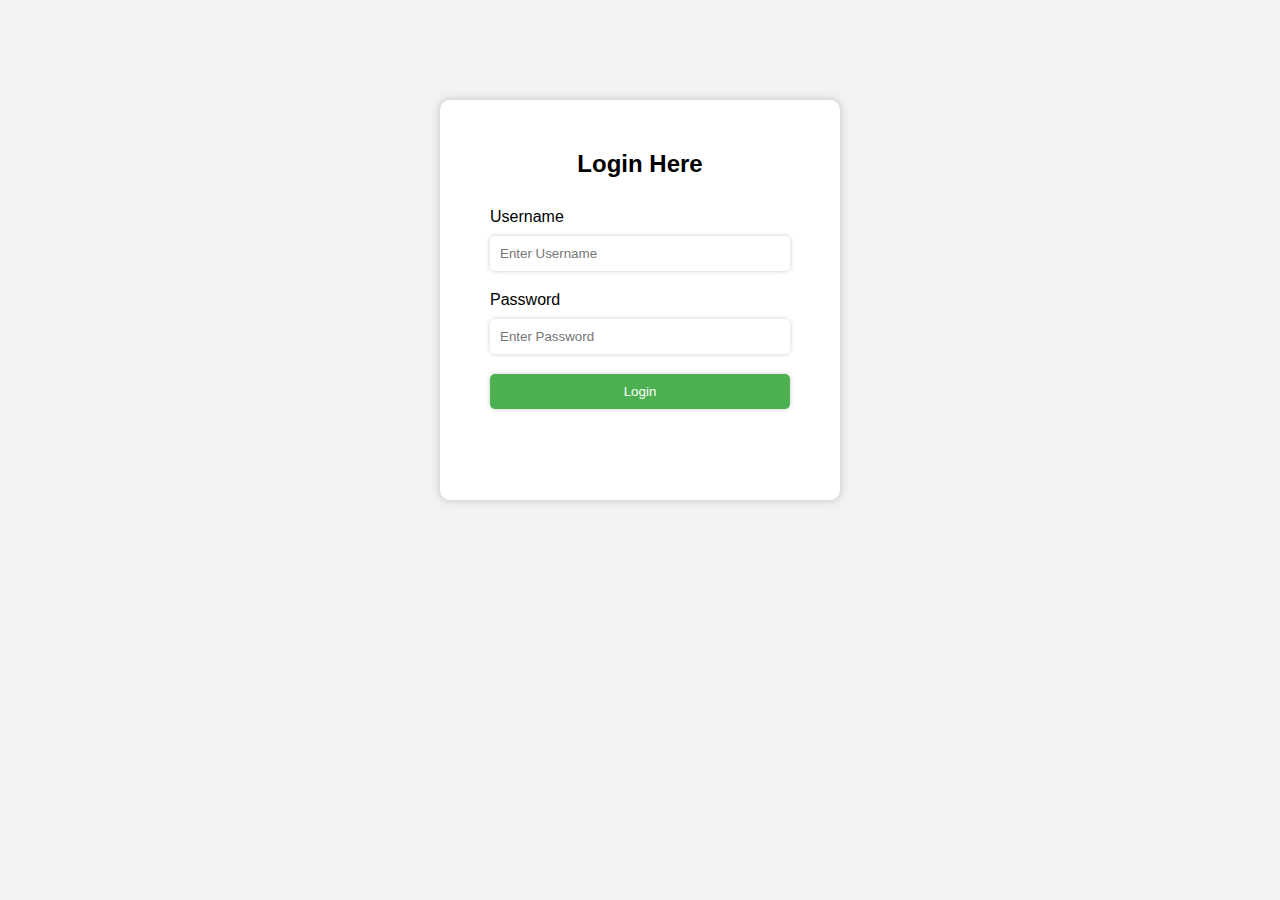
<file: index.html>
<!DOCTYPE html>
<html>
<head>
	<title>Login Page</title>
	<link rel="stylesheet" type="text/css" href="style.css">
</head>
<body>
	<div class="login-box">
		<h2>Login Here</h2>
		<form>
			<p>Username</p>
			<input type="text" name="username" placeholder="Enter Username">
			<p>Password</p>
			<input type="password" name="password" placeholder="Enter Password">
			<input type="submit" name="submit" value="Login">
			<p id="error-message"></p>
		</form>
	</div>
	<script src="script.js"></script>
</body>
</html>
</file>
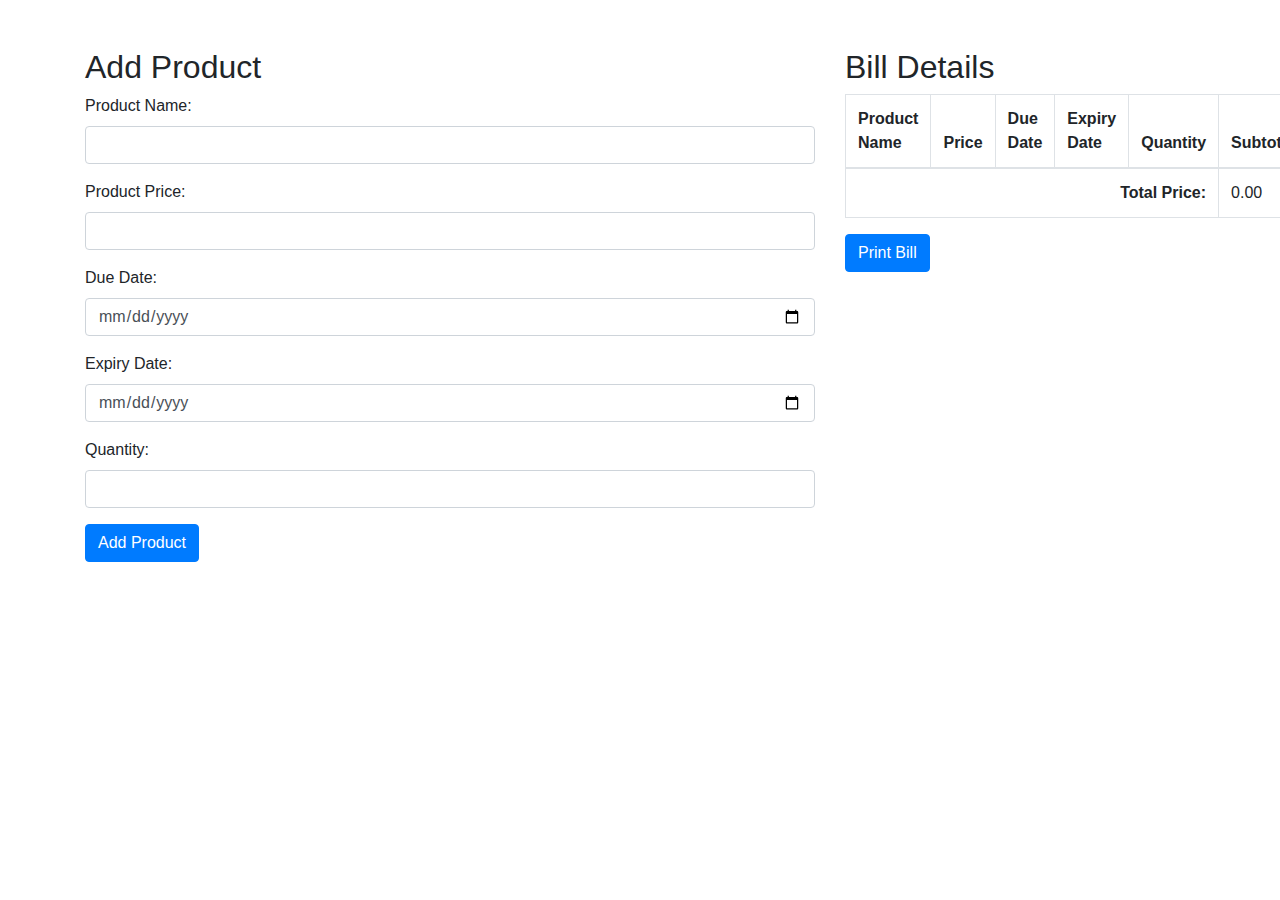
<file: product-Add.html>
<!DOCTYPE html>
<html>
  <head>
    <meta charset="utf-8">
    <title>Product Management</title>
    <link rel="stylesheet" href="https://stackpath.bootstrapcdn.com/bootstrap/4.3.1/css/bootstrap.min.css">
  </head>
  <body>
    <div class="container mt-5">
      <div class="row">
        <div class="col-md-8">
          <h2>Add Product</h2>
          <form id="product-form">
            <div class="form-group">
              <label for="product-name">Product Name:</label>
              <input type="text" class="form-control" id="product-name">
            </div>
            <div class="form-group">
              <label for="product-price">Product Price:</label>
              <input type="number" class="form-control" id="product-price" step="0.01">
            </div>
            <div class="form-group">
              <label for="product-due-date">Due Date:</label>
              <input type="date" class="form-control" id="product-due-date">
            </div>
            <div class="form-group">
              <label for="product-expiry-date">Expiry Date:</label>
              <input type="date" class="form-control" id="product-expiry-date">
            </div>
            <div class="form-group">
              <label for="product-quantity">Quantity:</label>
              <input type="number" class="form-control" id="product-quantity">
            </div>
            <button type="submit" class="btn btn-primary">Add Product</button>
          </form>
        </div>
        <div class="col-md-4">
          <h2>Bill Details</h2>
          <table class="table table-bordered">
            <thead>
              <tr>
                <th>Product Name</th>
                <th>Price</th>
                <th>Due Date</th>
                <th>Expiry Date</th>
                <th>Quantity</th>
                <th>Subtotal</th>
                <th>Action</th>
              </tr>
            </thead>
            <tbody id="product-table">
            </tbody>
            <tfoot>
              <tr>
                <th colspan="5" class="text-right">Total Price:</th>
                <td id="total-price">0.00</td>
                <td></td>
              </tr>
            </tfoot>
          </table>
          <button class="btn btn-primary" id="print-bill">Print Bill</button>
        </div>
      </div>
    </div>
    <script src="app.js"></script>
  </body>
</html>
</file>
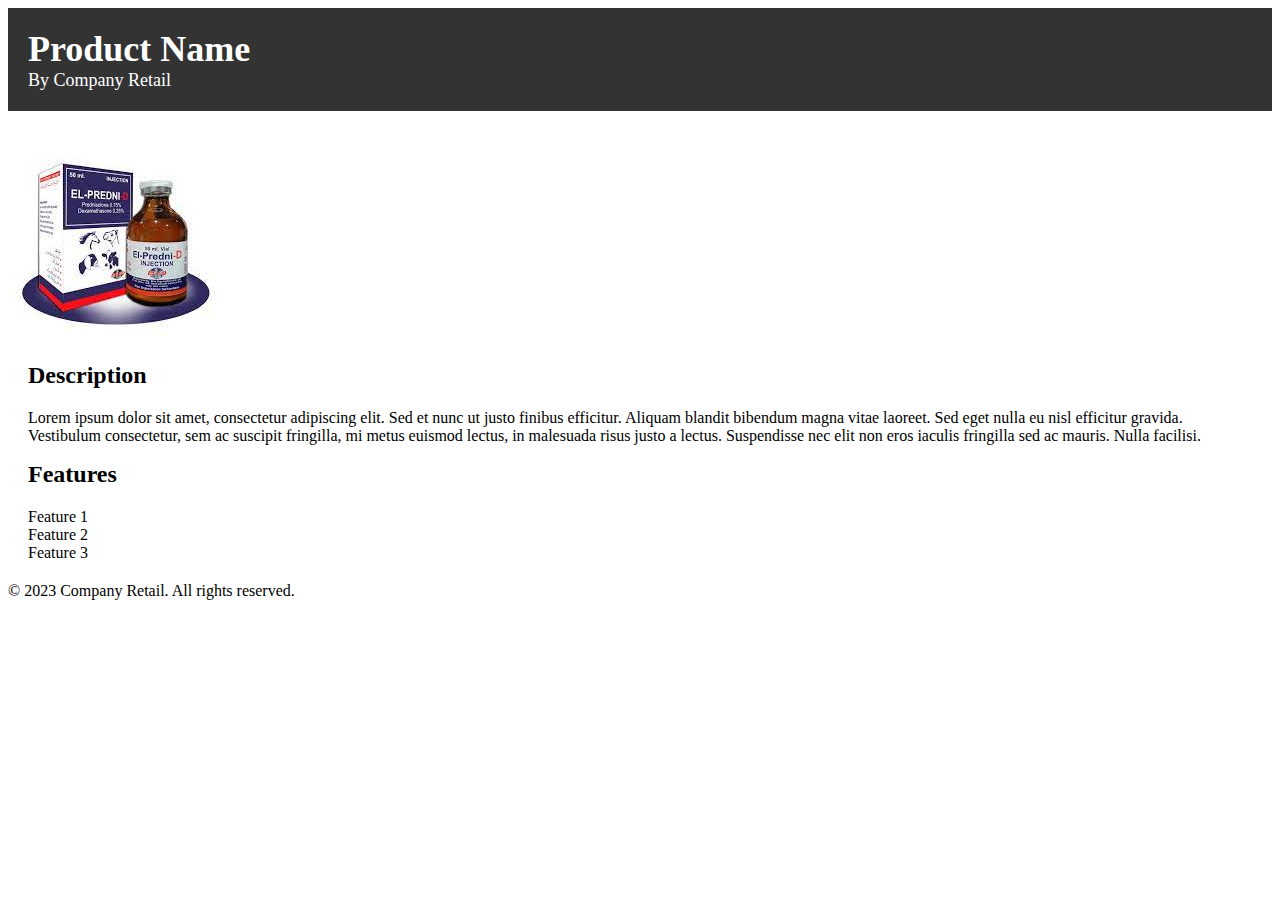
<file: product-view.html>
<!DOCTYPE html>
<html>
<head>
	<title>Product Name - Company Retail</title>
	<meta charset="UTF-8">
	<meta name="viewport" content="width=device-width, initial-scale=1.0">
	<link rel="stylesheet" type="text/css" href="C.css">
</head>
<body>
	<header>
		<h1>Product Name</h1>
		<p>By Company Retail</p>
	</header>
	<main>
		<div class="product-image">
			<img src="product-image.jpg" alt="Product Name">
		</div>
		<div class="product-description">
			<h2>Description</h2>
			<p>Lorem ipsum dolor sit amet, consectetur adipiscing elit. Sed et nunc ut justo finibus efficitur. Aliquam blandit bibendum magna vitae laoreet. Sed eget nulla eu nisl efficitur gravida. Vestibulum consectetur, sem ac suscipit fringilla, mi metus euismod lectus, in malesuada risus justo a lectus. Suspendisse nec elit non eros iaculis fringilla sed ac mauris. Nulla facilisi.</p>
			<h2>Features</h2>
			<ul>
				<li>Feature 1</li>
				<li>Feature 2</li>
				<li>Feature 3</li>
			</ul>
		</div>
	</main>
	<footer>
		<p>&copy; 2023 Company Retail. All rights reserved.</p>
	</footer>
</body>
</html>
</file>
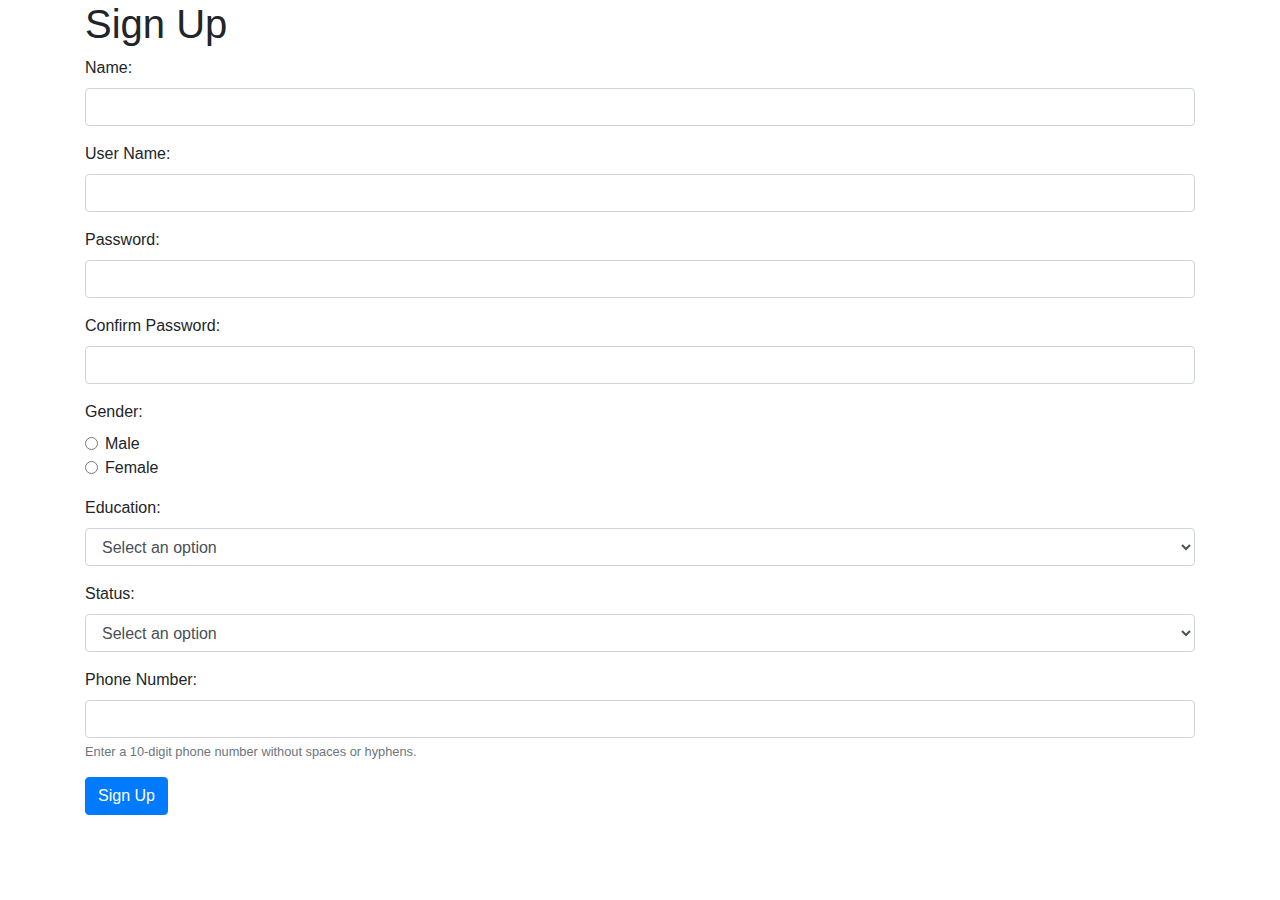
<file: signup-up.html>
<!DOCTYPE html>
<html lang="en">
<head>
  <meta charset="UTF-8">
  <title>Sign Up</title>
  <link rel="stylesheet" href="https://maxcdn.bootstrapcdn.com/bootstrap/4.5.2/css/bootstrap.min.css">
</head>
<body>

  <div class="container">
    <h1>Sign Up</h1>
    <form>
      <div class="form-group">
        <label for="name">Name:</label>
        <input type="text" class="form-control" id="name" name="name" required>
      </div>
      <div class="form-group">
        <label for="username">User Name:</label>
        <input type="text" class="form-control" id="username" name="username" required>
      </div>
      <div class="form-group">
        <label for="password">Password:</label>
        <input type="password" class="form-control" id="password" name="password" required>
      </div>
      <div class="form-group">
        <label for="confirm-password">Confirm Password:</label>
        <input type="password" class="form-control" id="confirm-password" name="confirm-password" required>
      </div>
      <div class="form-group">
        <label>Gender:</label>
        <div class="form-check">
          <input class="form-check-input" type="radio" name="gender" id="male" value="male" required>
          <label class="form-check-label" for="male">
            Male
          </label>
        </div>
        <div class="form-check">
          <input class="form-check-input" type="radio" name="gender" id="female" value="female">
          <label class="form-check-label" for="female">
            Female
          </label>
        </div>
      </div>
      <div class="form-group">
        <label for="education">Education:</label>
        <select class="form-control" id="education" name="education">
          <option value="">Select an option</option>
          <option value="high-school">High School</option>
          <option value="bachelor">Bachelor's Degree</option>
          <option value="master">Master's Degree</option>
          <option value="doctorate">Doctorate Degree</option>
        </select>
      </div>
      <div class="form-group">
        <label for="status">Status:</label>
        <select class="form-control" id="status" name="status">
          <option value="">Select an option</option>
          <option value="student">Student</option>
          <option value="employee">Employee</option>
          <option value="unemployed">Unemployed</option>
        </select>
      </div>
      <div class="form-group">
        <label for="phone">Phone Number:</label>
        <input type="tel" class="form-control" id="phone" name="phone" pattern="[0-9]{10}" required>
        <small class="form-text text-muted">Enter a 10-digit phone number without spaces or hyphens.</small>
      </div>
      <button type="submit" class="btn btn-primary">Sign Up</button>
    </form>
  </div>

  <script src="https://code.jquery.com/jquery-3.5.1.slim.min.js"></script>
  <script src="https://cdn.jsdelivr.net/npm/@popperjs
</file>
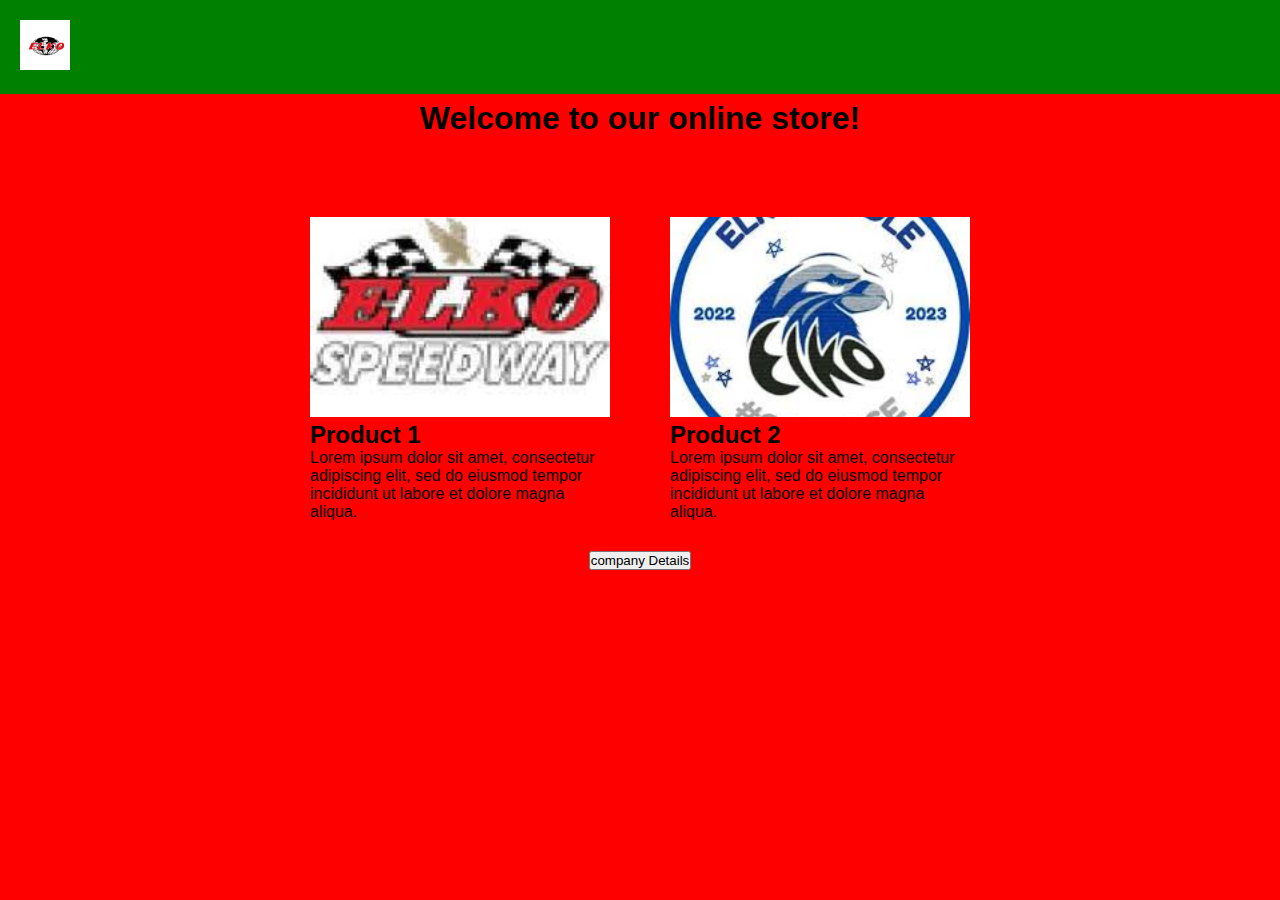
<file: web.html>
<!DOCTYPE html>
<html>
<head>
	<title>Home Page</title>
	<meta name="viewport" content="width=device-width, initial-scale=1.0">
	<link rel="stylesheet" type="text/css" href="B.css">
</head>
<body>
	<header>
		<div class="logo">
			<img src="elko-logo.png" alt="Elko Company Logo">
		</div>
		
	</header>
	<main>
		<h1>Welcome to our online store!</h1>
		<div class="product-container">
			<div class="product">
				<img src="product-3.jpg" alt="Product 1" >
				<h2>Product 1</h2>
				<p>Lorem ipsum dolor sit amet, consectetur adipiscing elit, sed do eiusmod tempor incididunt ut labore et dolore magna aliqua.</p>
			</div>
			<div class="product">
				<img src="product-2.jpg" alt="Product 2">
				<h2>Product 2</h2>
				<p>Lorem ipsum dolor sit amet, consectetur adipiscing elit, sed do eiusmod tempor incididunt ut labore et dolore magna aliqua.</p>
			</div>

           

			
		</div>
        <button onclick="window.location.href='https://www.crunchbase.com/'">company Details</button>
      
</body>
</html>
</file>
<file: style.css>
* {
	margin: 0;
	padding: 0;
	box-sizing: border-box;
}

body {
	font-family: Arial, sans-serif;
	background-color: #f2f2f2;
}

.login-box {
	width: 400px;
	height: 400px;
	background-color: #fff;
	margin: auto;
	margin-top: 100px;
	padding: 50px;
	border-radius: 10px;
	box-shadow: 0px 0px 10px rgba(0, 0, 0, 0.2);
}

.login-box h2 {
	text-align: center;
	margin-bottom: 30px;
}

.login-box p {
	margin-bottom: 10px;
}

.login-box input {
	width: 100%;
	padding: 10px;
	margin-bottom: 20px;
	border: none;
	border-radius: 5px;
	box-shadow: 0px 0px 5px rgba(0, 0, 0, 0.2);
}

.login-box input[type="submit"] {
	background-color: #4CAF50;
	color: #fff;
	cursor: pointer;
}

.login-box input[type="submit"]:hover {
	background-color: #3e8e41;
}

#error-message {
	text-align: center;
	color: red;
	font-weight: bold;
	margin-top: 10px;
}
</file>
<file: C.css>
header {
	background-color: #333;
	color: #fff;
	padding: 20px;
}

header h1 {
	margin: 0;
	font-size: 36px;
}

header p {
	margin: 0;
	font-size: 18px;
}

.product-image img {
	max-width: 100%;
	height: auto;
}

.product-description {
	margin: 20px;
}

.product-description h2 {
	margin-top: 0;
}

.product-description ul {
	margin: 0;
	padding: 0;
	list-style: none;
}

.footer {
	background-color: #333;
	color: #fff;
	padding: 20px;
	text-align: center;
}
</file>
<file: B.css>
* {
	margin: 0;
	padding: 0;
	box-sizing: border-box;
}

body {
	font-family: Arial, sans-serif;
    font-family: Arial, sans-serif;
	text-align: center;
	background-color: red;
}


header {
	background-color: green;
	padding: 20px;
	position: fixed;
	top: 0;
	left: 0;
	width: 100%;
	z-index: 100;
	display: flex;
	flex-direction: row;
	align-items: center;
	justify-content: space-between;
}

.logo img {
	max-height: 50px;
}

nav ul.menu {
	display: flex;
	flex-direction: row;
	list-style: none;
}

nav ul.menu li {
	margin-left: 30px;
}

nav ul.menu li a {
	text-decoration: none;
	color: #fff;
	font-size: 16px;
	padding: 10px;
	border-radius: 5px;
	transition: all 0.2s ease-in-out;
}

nav ul.menu li a:hover {
	background-color: #fff;
	color: green;
}

main {
	margin-top: 100px;
	text-align: center;
}

h1 {
	font-size: 32px;
	margin-bottom: 50px;
}

.product-container {
	display: flex;
	flex-wrap: wrap;
	justify-content: center;
}

.product {
	width: 300px;
	margin: 30px;
	text-align: left;
}

.product img {
	width: 100%;
	object-fit: cover;
	height: 200px
</file>
